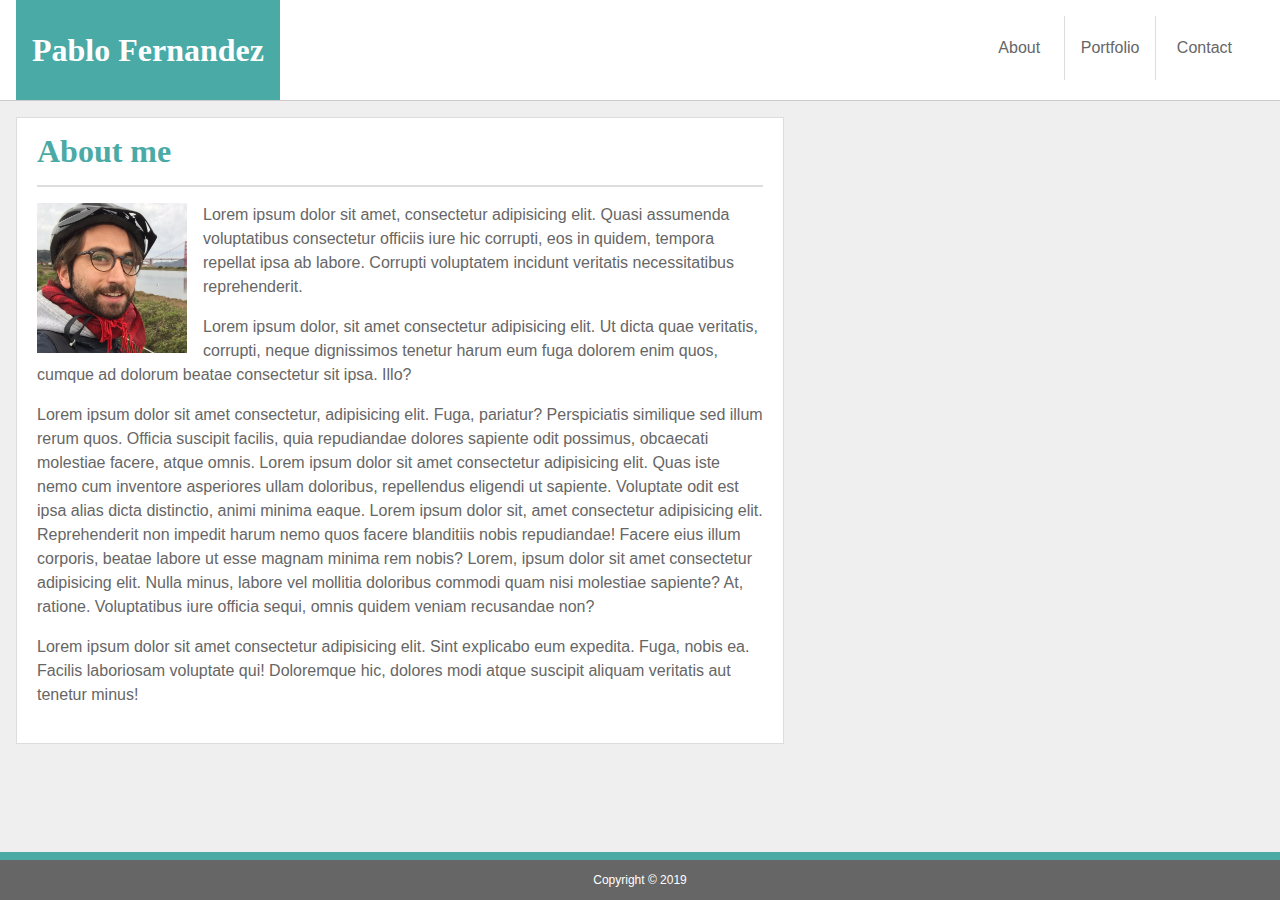
<file: index.html>
<!DOCTYPE html>
<html lang="en">
  <head>
    <meta charset="UTF-8" />
    <meta name="viewport" content="width=device-width, initial-scale=1.0" />
    <title>About Pablo</title>
    <link
      href="https://fonts.googleapis.com/css?family=Domine:700|Roboto&display=swap"
      rel="stylesheet"
    />

    <link rel="stylesheet" href="assets/css/style.css" />
  </head>
  <body>
    <header>
      <div class="brand">
        <h1>Pablo Fernandez</h1>
      </div>
      <nav>
        <ul class="nav">
          <li><a href="index.html">About</a></li>
          <li><a href="portfolio.html">Portfolio</a></li>
          <li><a href="contact.html">Contact</a></li>
        </ul>
      </nav>
    </header>
    <div class="mainContainer">
      <main class="innerContent">
        <div class="page-header"><h1>About me</h1></div>
        <article>
          <img
            src="assets/images/me.jpg"
            alt="Picture of me"
            height="150px"
            width="150px"
            class="corner-left img-fluid"
          />
          <p>
            Lorem ipsum dolor sit amet, consectetur adipisicing elit. Quasi
            assumenda voluptatibus consectetur officiis iure hic corrupti, eos
            in quidem, tempora repellat ipsa ab labore. Corrupti voluptatem
            incidunt veritatis necessitatibus reprehenderit.
          </p>
          <p>
            Lorem ipsum dolor, sit amet consectetur adipisicing elit. Ut dicta
            quae veritatis, corrupti, neque dignissimos tenetur harum eum fuga
            dolorem enim quos, cumque ad dolorum beatae consectetur sit ipsa.
            Illo?
          </p>
          <p>
            Lorem ipsum dolor sit amet consectetur, adipisicing elit. Fuga,
            pariatur? Perspiciatis similique sed illum rerum quos. Officia
            suscipit facilis, quia repudiandae dolores sapiente odit possimus,
            obcaecati molestiae facere, atque omnis. Lorem ipsum dolor sit amet
            consectetur adipisicing elit. Quas iste nemo cum inventore
            asperiores ullam doloribus, repellendus eligendi ut sapiente.
            Voluptate odit est ipsa alias dicta distinctio, animi minima eaque.
            Lorem ipsum dolor sit, amet consectetur adipisicing elit.
            Reprehenderit non impedit harum nemo quos facere blanditiis nobis
            repudiandae! Facere eius illum corporis, beatae labore ut esse
            magnam minima rem nobis? Lorem, ipsum dolor sit amet consectetur
            adipisicing elit. Nulla minus, labore vel mollitia doloribus commodi
            quam nisi molestiae sapiente? At, ratione. Voluptatibus iure officia
            sequi, omnis quidem veniam recusandae non?
          </p>
          <p>
            Lorem ipsum dolor sit amet consectetur adipisicing elit. Sint
            explicabo eum expedita. Fuga, nobis ea. Facilis laboriosam voluptate
            qui! Doloremque hic, dolores modi atque suscipit aliquam veritatis
            aut tenetur minus!
          </p>
        </article>
      </main>
    </div>
    <footer>
      <span>Copyright &copy; 2019</span>
    </footer>
  </body>
</html>
</file>
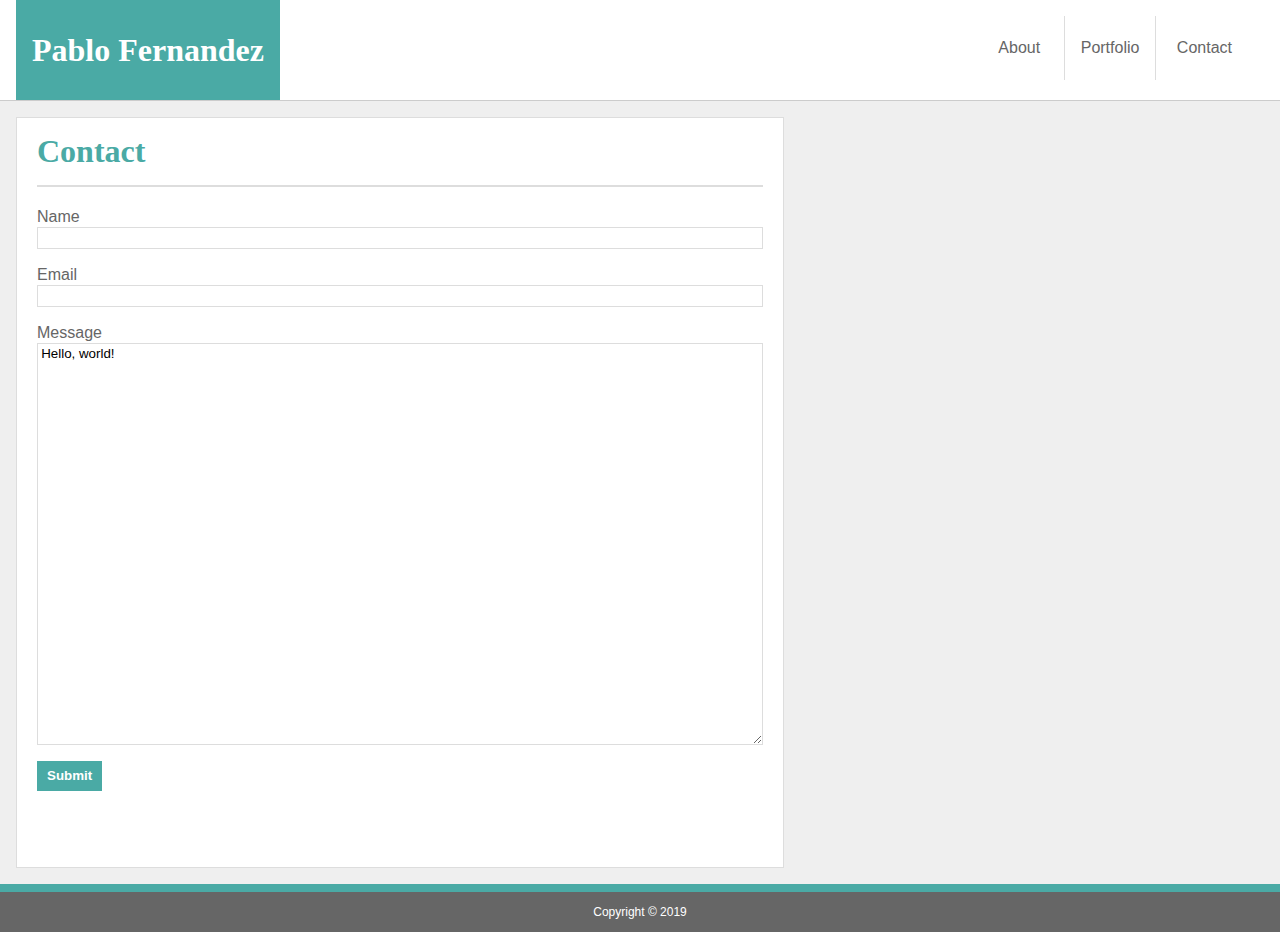
<file: contact.html>
<!DOCTYPE html>
<html lang="en">
  <head>
    <meta charset="UTF-8" />
    <meta name="viewport" content="width=device-width, initial-scale=1.0" />

    <title>Contact Pablo</title>
    <link rel="stylesheet" href="assets/css/style.css" />
  </head>
  <body>
    <header>
      <div class="brand">
        <h1>Pablo Fernandez</h1>
      </div>
      <nav>
        <ul class="nav">
          <li class="nav"><a href="index.html">About</a></li>
          <li class="nav"><a href="portfolio.html">Portfolio</a></li>
          <li class="nav"><a href="contact.html">Contact</a></li>
        </ul>
      </nav>
    </header>
    <div class="mainContainer">
      <main>
        <div class="page-header"><h1>Contact</h1></div>
        <form action="">
          <label for="name">Name</label>
          <input type="text" id="name" name="name" required />
          <label for="email">Email</label>
          <input type="email" id="email" name="email" required />
          <label for="message">Message</label>
          <textarea name="message" id="message" rows="20">
Hello, world!</textarea
          >
          <input type="submit" value="Submit" />
        </form>
      </main>
    </div>
    <footer>
      <span>Copyright &copy; 2019</span>
    </footer>
  </body>
</html>
</file>
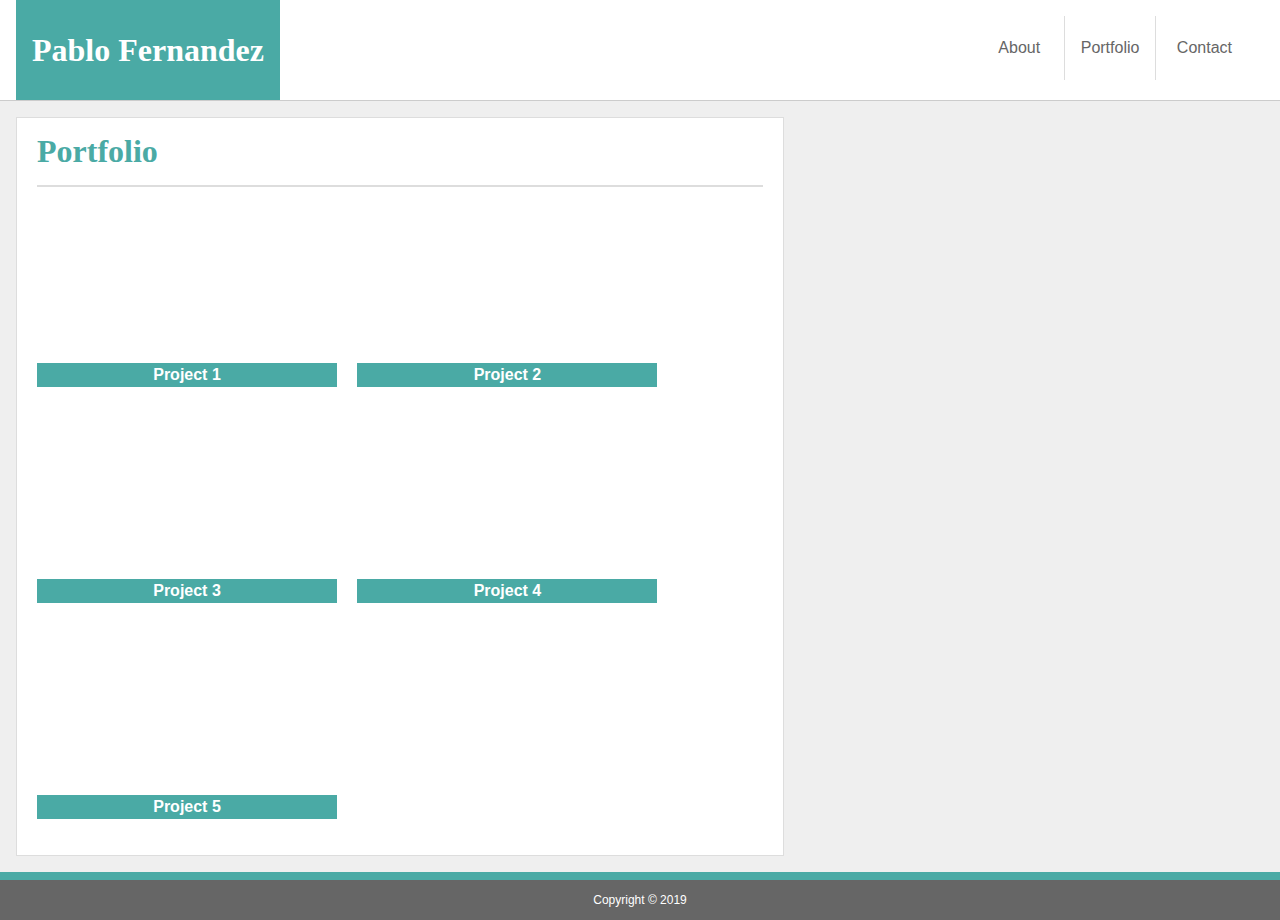
<file: portfolio.html>
<!DOCTYPE html>
<html lang="en">
  <head>
    <meta charset="UTF-8" />
    <meta name="viewport" content="width=device-width, initial-scale=1.0" />

    <title>Pablo&#8217;s Portfolio</title>
    <link
      href="https://fonts.googleapis.com/css?family=Domine:700|Roboto&display=swap"
      rel="stylesheet"
    />

    <link rel="stylesheet" href="assets/css/style.css" />
  </head>
  <body>
    <header>
      <div class="brand">
        <h1>Pablo Fernandez</h1>
      </div>
      <nav>
        <ul class="nav">
          <li class="nav"><a href="index.html">About</a></li>
          <li class="nav"><a href="portfolio.html">Portfolio</a></li>
          <li class="nav"><a href="contact.html">Contact</a></li>
        </ul>
      </nav>
    </header>
    <div class="mainContainer">
      <main>
        <div class="page-header"><h1>Portfolio</h1></div>
        <article>
          <div class="img-widget">
            <a href="#">Project 1</a>
          </div>
          <div class="img-widget">
            <a href="#">Project 2</a>
          </div>
          <div class="img-widget">
            <a href="#">Project 3</a>
          </div>
          <div class="img-widget">
            <a href="#">Project 4</a>
          </div>
          <div class="img-widget">
            <a href="#">Project 5</a>
          </div>
        </article>
      </main>
    </div>
    <footer>
      <span>Copyright &copy; 2019</span>
    </footer>
  </body>
</html>
</file>
<file: assets/css/style.css>
body *,
::before,
::after {
  box-sizing: border-box;
}

body {
  font-family: "Arial", "Helvetica Neue", "Helvetica", sans-serif;
  color: #666666;
  /* center it */
  margin: 0 auto;
  padding: 0;
}

header {
  background-color: #ffffff;
  /* this is to make sure that name and nav items are aligned with body of text */
  margin: auto;
  max-width: 960px;
}

h1 {
  font-family: "Georgia", "Times", "Times New Roman", serif;
  font-size: 2rem;
}

.brand h1 {
  margin: 0;
  padding: 0 1rem;
  color: #ffffff;
  line-height: 100px;
  text-align: center;
  background-color: #4aaaa5;
  width: 100%;
}

nav ul.nav {
  list-style: none;
  margin: 0;
  padding: 0;
  line-height: 1.5;
  text-align: center;
}

.nav li {
  display: inline-block;
  min-width: 5rem;
  text-align: center;
  padding: 0 1rem;
  margin: 1rem 0;
}

.nav li:nth-child(2) {
  border-left: 1px solid #dddddd;
  border-right: 1px solid #dddddd;
}

.nav a {
  text-decoration: none;
  color: inherit;
}

.page-header {
  color: #4aaaa5;
  border-bottom: 2px solid #dddddd;
}

img.img-fluid {
  display: block;
  width: 100%;
  height: auto;
  padding: 1rem 0;
}

.mainContainer {
  /* generated SVG pattern for background using http://www.heropatterns.com/ */
  background-color: #efefef;

  border-top: 1px solid #cccccc;
  /* add some padding to make sure there is a gap between content and footer */
  padding: 1rem;
  /* make the footer stick to the bottom of the page even if content is too small */
  /* 100% of viewport height - (header + footer height) */
  min-height: calc(100vh - 148px);
}

main {
  max-width: 960px;
  box-sizing: border-box;
  margin: auto;
  padding: 0 20px 20px;
  border: 1px solid #dddddd;
  line-height: 1.5rem;
  clear: both;
  background-color: #ffffff;
}

footer {
  /* make sure the footer is at the bottom by clearing any floats */
  text-align: center;
  background-color: #666666;
  color: #ffffff;
  border-top: 8px solid #4aaaa5;
  line-height: 40px;
  font-size: 9pt;
}

form {
  padding: 20px 0 40px 0;
}

label,
input,
textarea {
  display: block;
  width: 100%;
  padding: 0 0 0 0;
  line-height: 20px;
  box-sizing: border-box;
  font-family: inherit;

}

input,
textarea {
  margin: 0 0 1rem 0;
  padding: 0 0 0 0.2rem;
  border: 1px solid #dddddd;

}
input[type="submit"] {
  width: initial;
  font-weight: bold;
  padding: 5px 10px;
  background-color: #4aaaa5;
  color: #ffffff;
  border: none;
}

input[type="submit"]:hover {
  background-color: #4aaaa5ee;
}

/* using a few different placeholder images with different sizes */
.img-widget {
  display: inline-block;
  background-image: url(https://picsum.photos/id/237/300/200?grayscale);
  /* background-size: cover; */
  background-position: center;
  height: 200px;
  width: 100%;
  max-width: 300px;
  margin: 1rem 1rem 0 0;
}

.img-widget a {
  display: inline-block;
  text-decoration: none;
  background-color: #4aaaa5;
  font-weight: bold;
  color: #ffffff;
  text-align: center;
  width: 100%;
  position: relative;
  top: 80%;
}

@media screen and (min-width: 768px) {
  nav {
    float: right;
  }

  .brand {
    display: inline-block;
    margin-left: 1rem;
  }

  .img-widget {
    width: 300px;
    height: 200px;
  }

  .img-widget a {
    margin-top: 0;
  }

  img.corner-left {
    float: left;
    margin-right: 1rem;
    padding: 0;
    height: auto;
    width: 150px;
  }

  nav ul.nav {
    line-height: 4;
    padding: 0 1rem;
  }
}

@media screen and (min-width: 980px) {
  .brand {
    margin-left: 0;
  }

  main {
    max-width: 768px;
    margin: 0 auto 0 0;
  }

  header {
    margin: 0 1rem;
    max-width: unset;
  }
}
</file>
